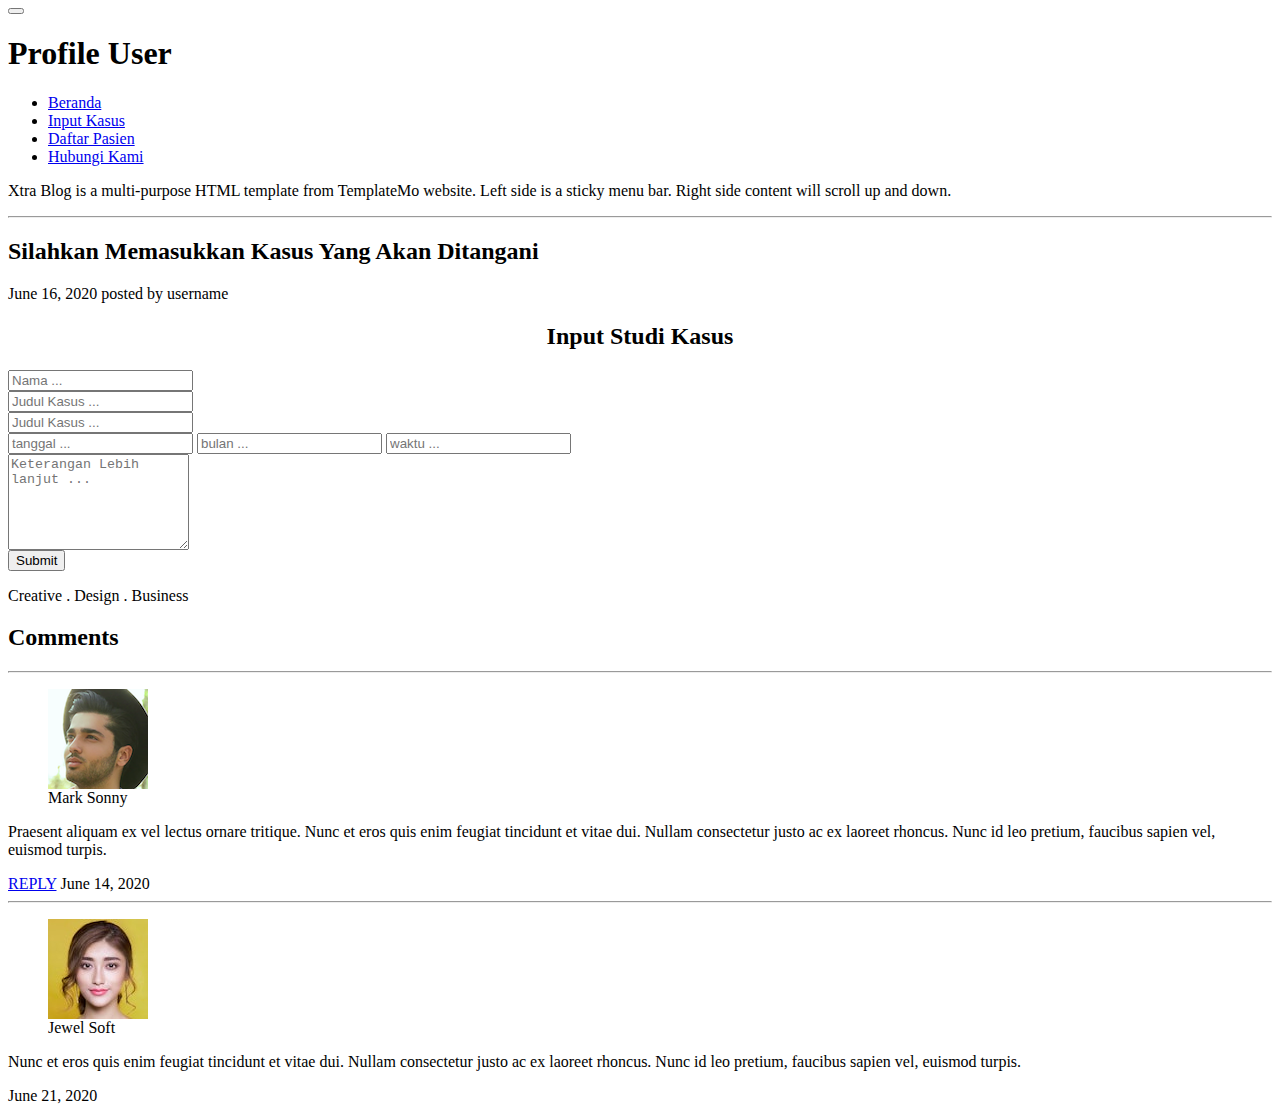
<file: input_kasus.html>
</head>
<body>
	<header class="tm-header" id="tm-header">
        <div class="tm-header-wrapper">
            <button class="navbar-toggler" type="button" aria-label="Toggle navigation">
                <i class="fas fa-bars"></i>
            </button>

             <div class="tm-site-header">
                <div class="mb-3 mx-auto tm-site-logo"><i class="fas fa-times fa-2x"></i></div>            
                <h1 class="text-center">Profile User</h1>
            </div>
            <nav class="tm-nav" id="tm-nav">            
                <ul>
                    <li class="tm-nav-item"><a href="beranda.html" class="tm-nav-link">
                        <i class="fas fa-home"></i>
                        Beranda
                    </a></li>
                    <li class="tm-nav-item active"><a href="input_kasus.html" class="tm-nav-link">
                        <i class="fas fa-pen"></i>
                        Input Kasus
                    </a></li>
                    <li class="tm-nav-item"><a href="daftar_pasien.html" class="tm-nav-link">
                        <i class="fas fa-users"></i>
                        Daftar Pasien
                    </a></li>
                    <li class="tm-nav-item"><a href="hubungi_kami.html" class="tm-nav-link">
                        <i class="far fa-comments"></i>
                        Hubungi Kami
                    </a></li>
                </ul>
            </nav>

            <div class="tm-mb-65">
                <a href="https://facebook.com" class="tm-social-link">
                    <i class="fab fa-facebook tm-social-icon"></i>
                </a>
                <a href="https://twitter.com" class="tm-social-link">
                    <i class="fab fa-twitter tm-social-icon"></i>
                </a>
                <a href="https://instagram.com" class="tm-social-link">
                    <i class="fab fa-instagram tm-social-icon"></i>
                </a>
                <a href="https://linkedin.com" class="tm-social-link">
                    <i class="fab fa-linkedin tm-social-icon"></i>
                </a>
            </div>
            <p class="tm-mb-80 pr-5 text-white">
                Xtra Blog is a multi-purpose HTML template from TemplateMo website. Left side is a sticky menu bar. Right side content will scroll up and down.
            </p>
        </div>
    </header>
    <div class="container-fluid">
        <main class="tm-main">
            <!-- Search form  mana tau perlu -->
                        <!-- <div class="row tm-row">
                            <div class="col-12">
                                <form method="GET" class="form-inline tm-mb-80 tm-search-form">                
                                    <input class="form-control tm-search-input" name="query" type="text" placeholder="Cari..." aria-label="Search">
                                    <button class="tm-search-button" type="submit">
                                        <i class="fas fa-search tm-search-icon" aria-hidden="true"></i>
                                    </button>                                
                                </form>
                            </div>                
                        </div>             -->

            <div class="row tm-row">
                <div class="col-12">
                    <hr class="tm-hr-primary tm-mb-55">
                    <!-- Video player 1422x800 -->
                    
                </div>
            </div>
            <div class="row tm-row">
                <div class="col-lg-8 tm-post-col">
                    <div class="tm-post-full">                    
                        <div class="mb-4">
                            <h2 class="pt-2 tm-color-primary tm-post-title">Silahkan Memasukkan Kasus Yang Akan Ditangani</h2>
                            <p class="tm-mb-40">June 16, 2020 posted by username</p>

                            <!-- Input Formnya -->
                            <form action="" class="mb-5 tm-comment-form">
                                <center>
                                <h2 class="tm-color-primary tm-post-title mb-4">Input Studi Kasus</h2>
                                </center>
                                <div class="mb-4">
                                    <input class="form-control" name="name" placeholder="Nama ..." type="text">
                                </div>
                                <div class="mb-4">
                                    <input class="form-control" name="email" placeholder="Judul Kasus ..." type="text">
                                </div>
                                <div class="mb-4">
                                    <input class="form-control" name="email" placeholder="Judul Kasus ..." type="text">
                                </div>

                                <div class="mb-4">
                                    <input class="form-control" name="email" placeholder="tanggal ..." type="text">
                                    <input class="form-control" name="email" placeholder="bulan ..." type="text">
                                    <input class="form-control" name="email" placeholder="waktu ..." type="text">
                                </div>
                                



                                <div class="mb-4">
                                    <textarea class="form-control" name="message" placeholder="Keterangan Lebih lanjut ..." rows="6"></textarea>
                                </div>
                                <div class="text-right">
                                    <button class="tm-btn tm-btn-primary tm-btn-small">Submit</button>                        
                                </div>                                
                            </form>          
                            
                            <span class="d-block text-right tm-color-primary">Creative . Design . Business</span>
                        </div>
                        
                        <!-- Comments -->
                        <div>
                            <h2 class="tm-color-primary tm-post-title">Comments</h2>
                            <hr class="tm-hr-primary tm-mb-45">
                            <div class="tm-comment tm-mb-45">
                                <figure class="tm-comment-figure">
                                    <img src="img/comment-1.jpg" alt="Image" class="mb-2 rounded-circle img-thumbnail">
                                    <figcaption class="tm-color-primary text-center">Mark Sonny</figcaption>
                                </figure>
                                <div>
                                    <p>
                                        Praesent aliquam ex vel lectus ornare tritique. Nunc et eros
                                        quis enim feugiat tincidunt et vitae dui. Nullam consectetur
                                        justo ac ex laoreet rhoncus. Nunc id leo pretium, faucibus 
                                        sapien vel, euismod turpis.
                                    </p>
                                    <div class="d-flex justify-content-between">
                                        <a href="#" class="tm-color-primary">REPLY</a>
                                        <span class="tm-color-primary">June 14, 2020</span>
                                    </div>                                                 
                                </div>                                
                            </div>
                            <div class="tm-comment-reply tm-mb-45">
                                <hr>
                                <div class="tm-comment">
                                    <figure class="tm-comment-figure">
                                        <img src="img/comment-2.jpg" alt="Image" class="mb-2 rounded-circle img-thumbnail">
                                        <figcaption class="tm-color-primary text-center">Jewel Soft</figcaption>    
                                    </figure>
                                    <p>
                                        Nunc et eros quis enim feugiat tincidunt et vitae dui.
                                        Nullam consectetur justo ac ex laoreet rhoncus. Nunc
                                        id leo pretium, faucibus sapien vel, euismod turpis.
                                    </p>
                                </div>                                
                                <span class="d-block text-right tm-color-primary">June 21, 2020</span>
                            </div>
</file>
